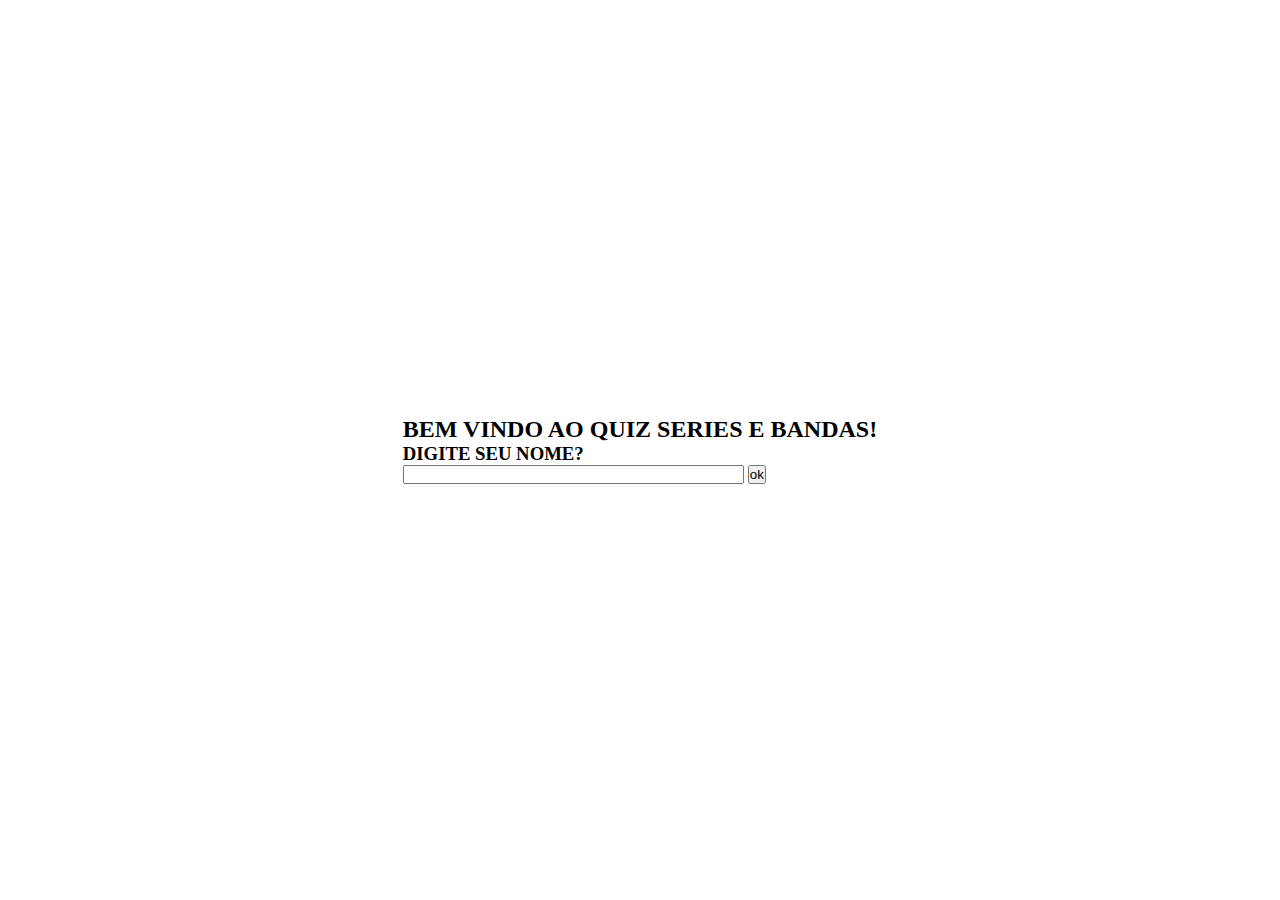
<file: index.html>
<!DOCTYPE html>
<html>

<head>
    <meta charset="utf-8">
    <meta name="viewport" content="width=device-width">
    <link href="style.css" rel="stylesheet" type="text/css" />
    <title>QUIZ SERIES E BANDAS</title>
</head>

<body>
    <div id="nome">
        <h2>BEM VINDO AO QUIZ SERIES E BANDAS!</h2>

        <h3>DIGITE SEU NOME?</h3>
        <input type="text" name="escrevaNome" size="40" />
        <a href="topico.html"><button class='answers button'> ok </button></a>
    </div>
</html>
</file>
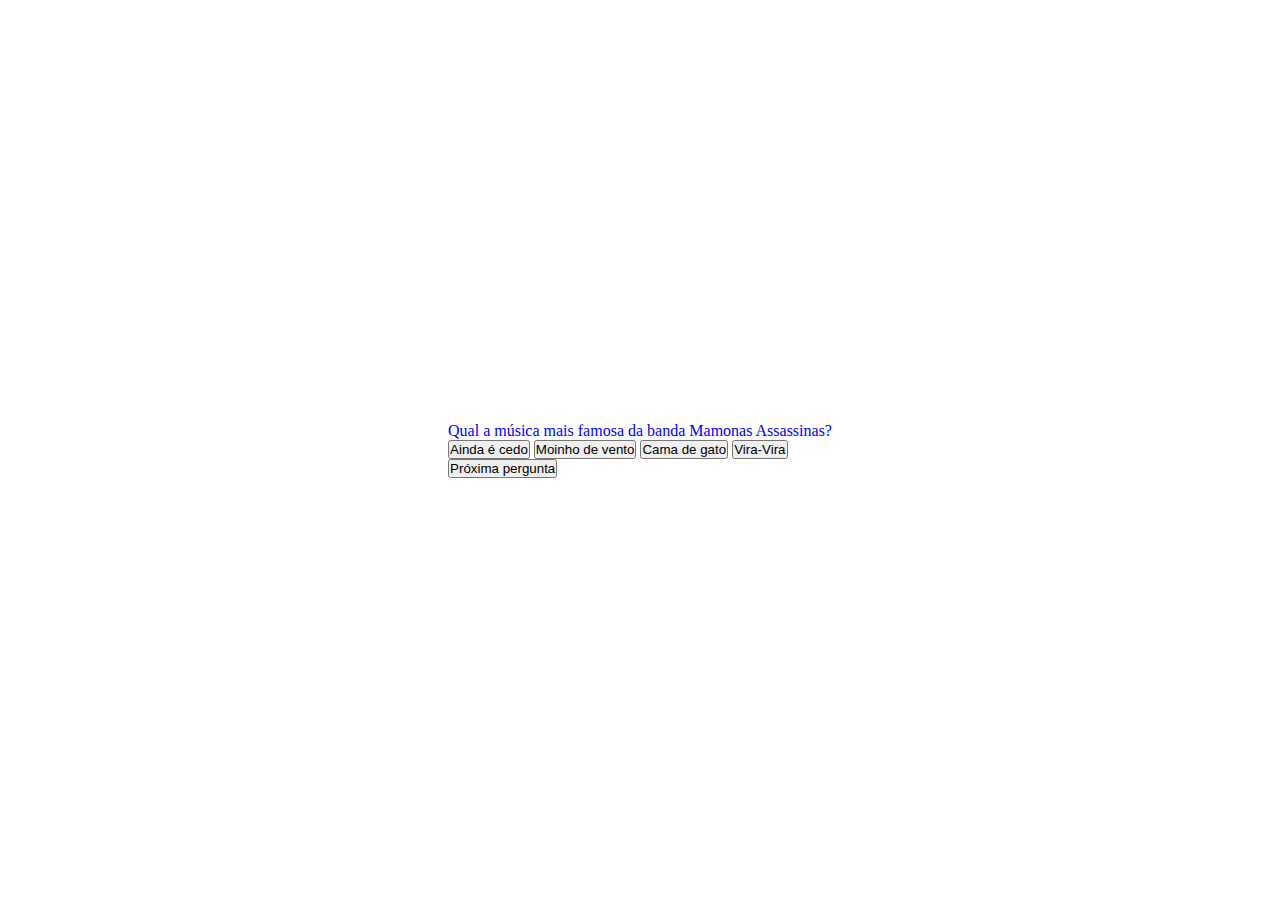
<file: pergunta_cinco.html>
<!DOCTYPE html>
<html>

<head>
    <meta charset="utf-8">
    <meta name="viewport" content="width=device-width">
    <link href="style.css" rel="stylesheet" type="text/css" />
    <title>EDUQUIZ</title>
</head>

<body>
    <div id="perguntas_cantor">
        <div id="pergunta_cinco">
            <span class='question'>Qual a música mais famosa da banda Mamonas Assassinas?</span>
            <div id="resposta_perg_cinco">
                <button class='answers button'> Ainda é cedo </button>
                <button class='answers button'> Moinho de vento </button>
                <button class='answers button'> Cama de gato </button>
                <button class='answers button'> Vira-Vira </button>
            </div>
        </div>
        <a href="pergunta_seis.html"><button class='answers button'> Próxima pergunta</button></a>
    
</html>
</file>
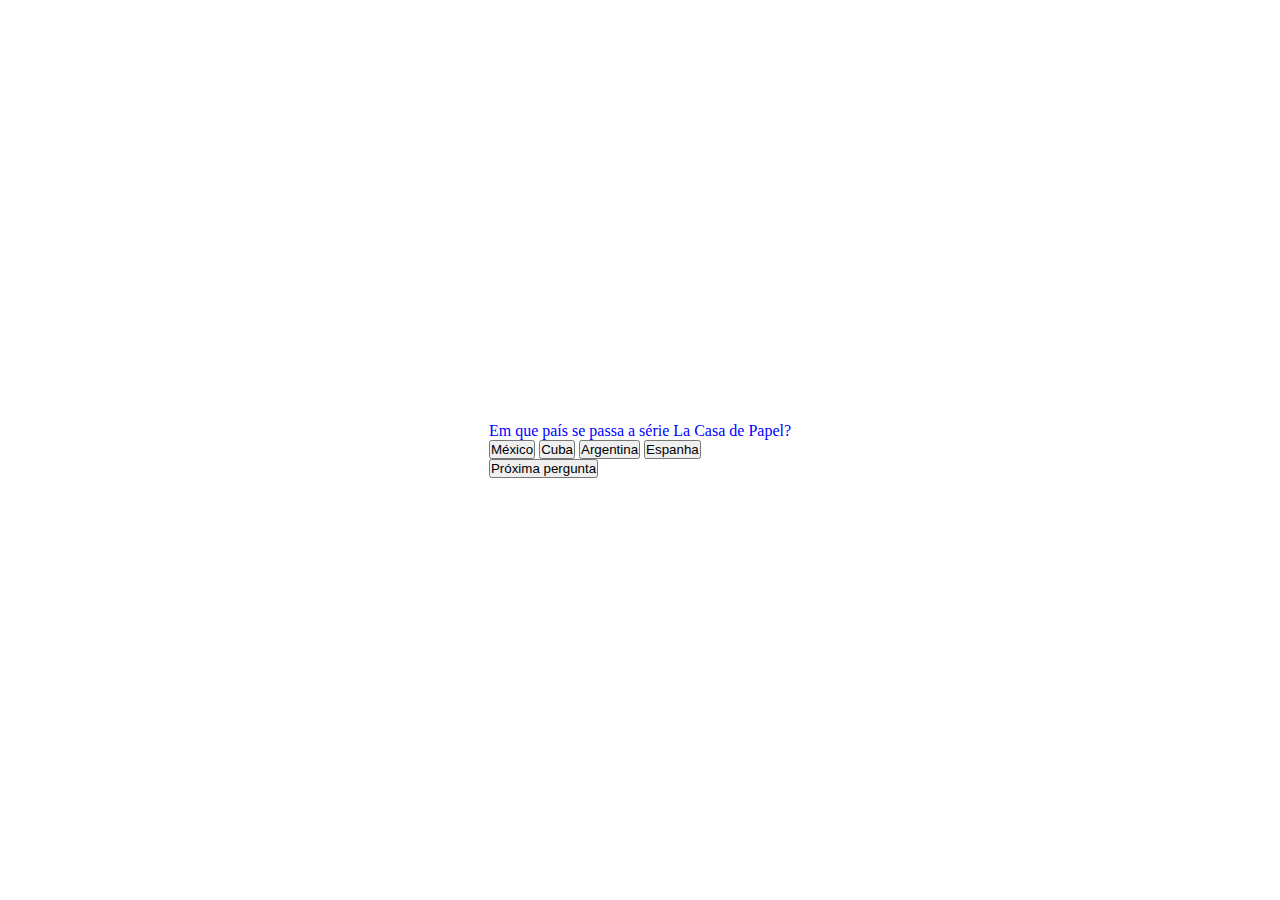
<file: pergunta_dois.html>
<!DOCTYPE html>
<html>

<head>
    <meta charset="utf-8">
    <meta name="viewport" content="width=device-width">
    <link href="style.css" rel="stylesheet" type="text/css" />
    <title>SERIES E BANDAS</title>
</head>

<body>
    
    <div id="pergunta_dois">
        <span class="question">Em que país se passa a série La Casa de Papel?</span>
        <div id="resposta_perg_dois">
            <button class='answers buttons'> México </button>
            <button class='answers buttons'> Cuba </button>
            <button class='answers buttons'> Argentina</button>
            <button class='answers buttons'> Espanha</button> 
        </div>
        <a href="pergunta_tres.html"><button class='answers button'> Próxima pergunta</button></a>
    </div>
</html>
</file>
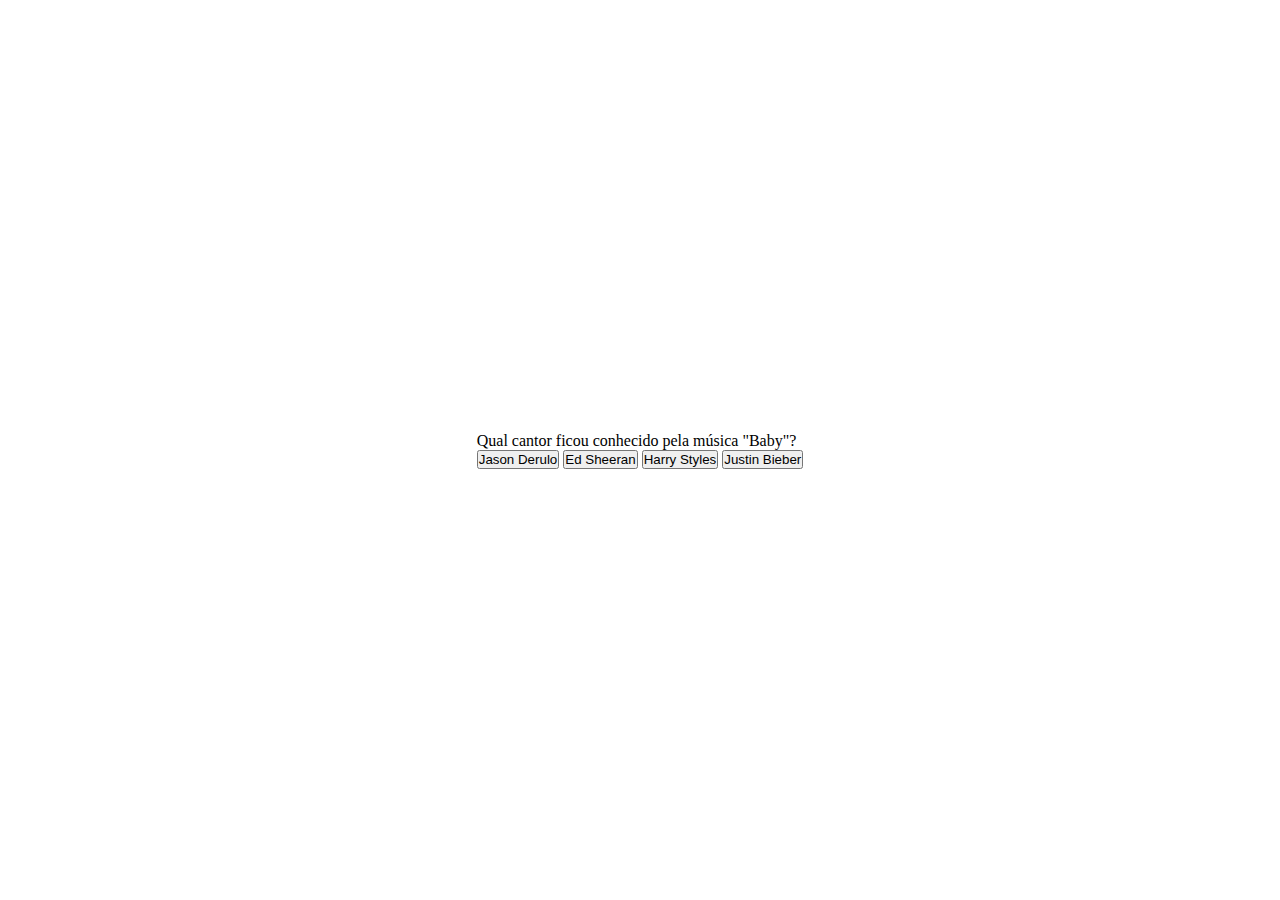
<file: pergunta_oito.html>
<!DOCTYPE html>
<html>

<head>
    <meta charset="utf-8">
    <meta name="viewport" content="width=device-width">
    <link href="style.css" rel="stylesheet" type="text/css" />
    <title>EDUQUIZ</title>
</head>

<body>
    <div id="pergunta_oito">
        <span class="question">Qual cantor ficou conhecido pela música "Baby"?</span>
        <div id="resposta_perg_oito">
            <button class='answers buttons'> Jason Derulo </button>
            <button class='answers buttons'> Ed Sheeran </button>
            <button class='answers buttons'> Harry Styles </button>
            <button class='answers buttons'> Justin Bieber </button> 
        </div>
    </div>
    
    
</html>
</file>
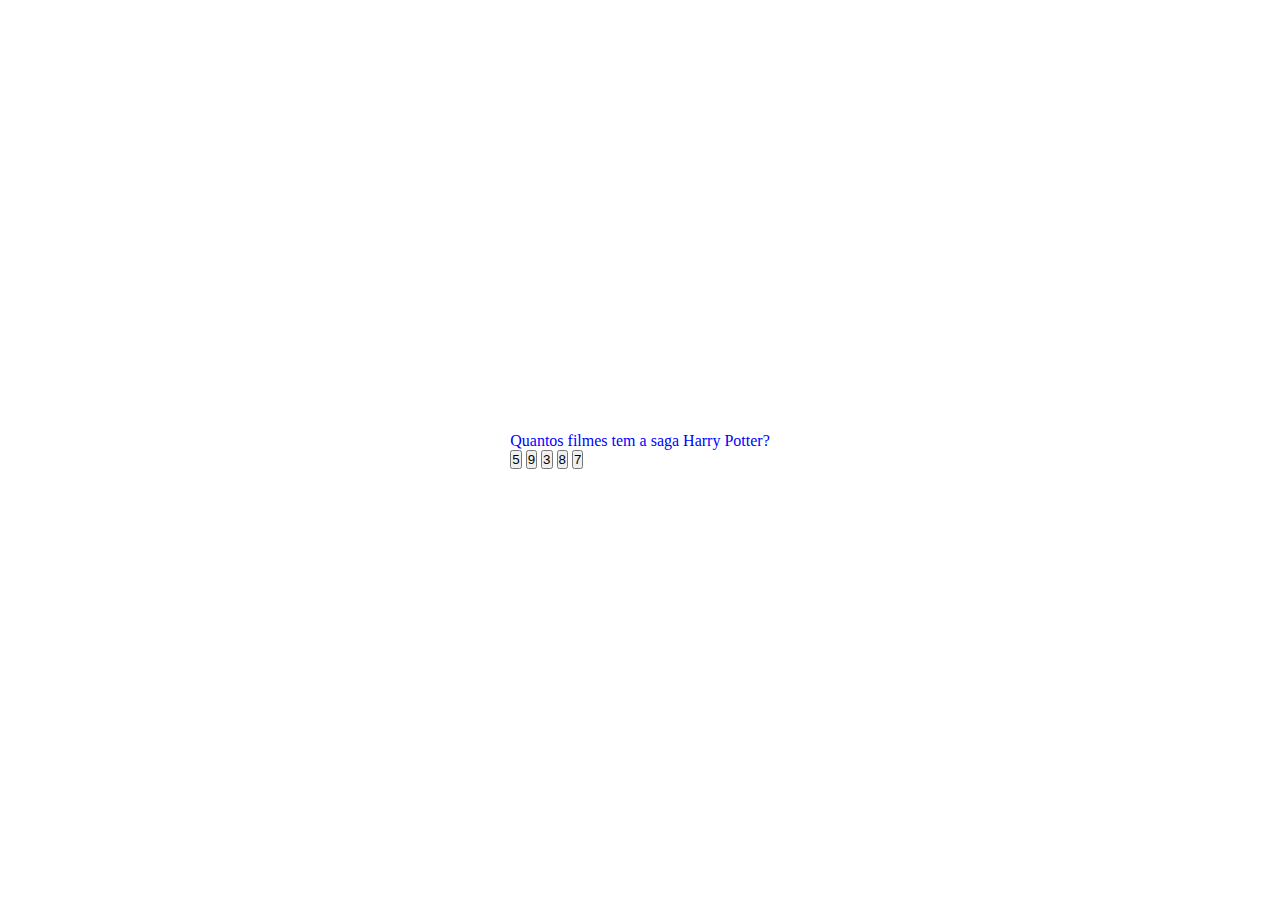
<file: pergunta_quatro.html>
<!DOCTYPE html>
<html>

<head>
    <meta charset="utf-8">
    <meta name="viewport" content="width=device-width">
    <link href="style.css" rel="stylesheet" type="text/css" />
    <title>SERIES E BANDAS</title>
</head>

<body>
     <div id="pergunta_quatro">
        <span class="question">Quantos filmes tem a saga Harry Potter?</span>
        <div id="resposta_perg_quatro">
            <button class='answers buttons'> 5 </button>
            <button class='answers buttons'> 9 </button>
            <button class='answers buttons'> 3 </button>
            <button class='answers buttons'> 8 </button>
            <button class='answers buttons'> 7 </button>
        </div>
    </div>
    </div>

</html>
</file>
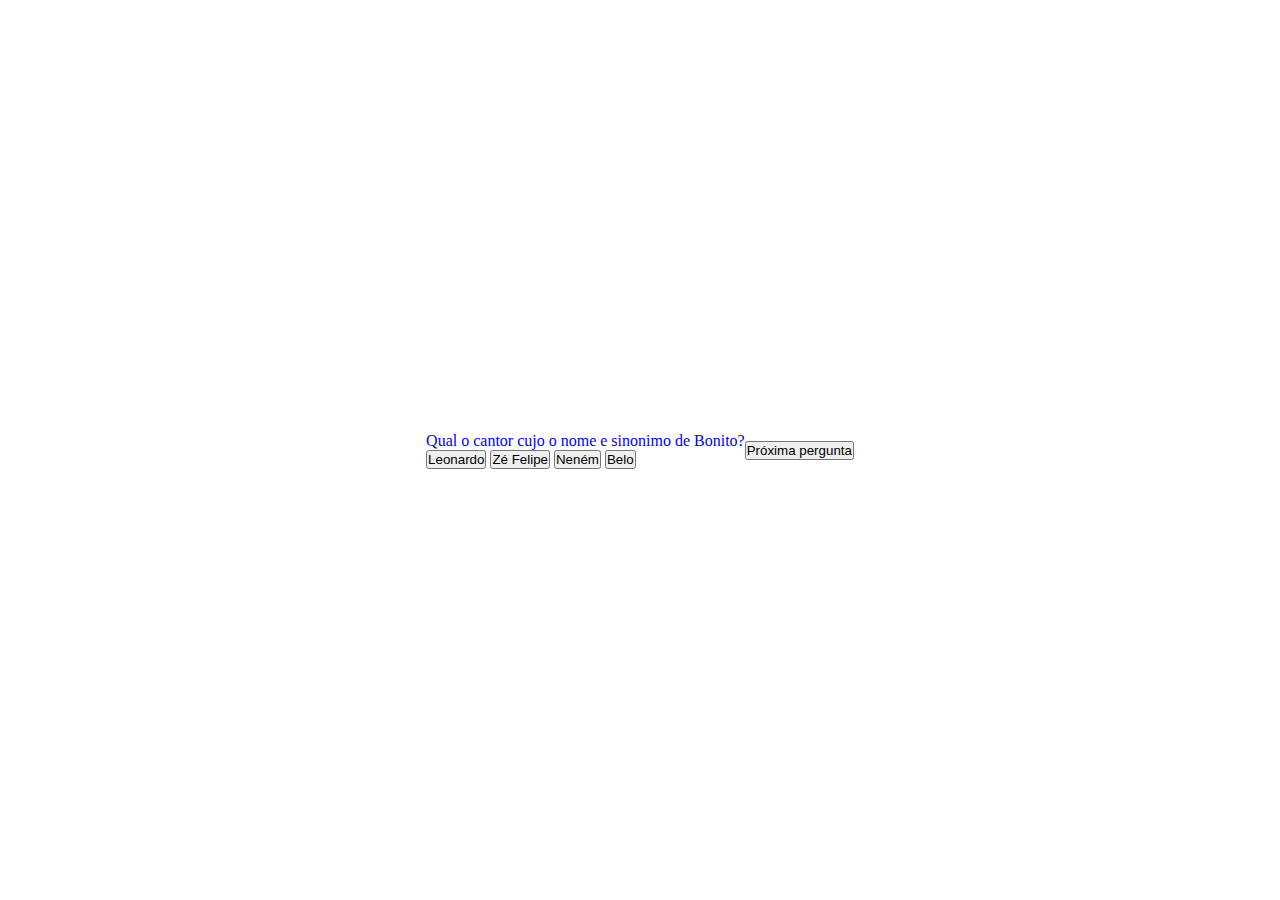
<file: pergunta_seis.html>
<!DOCTYPE html>
<html>

<head>
    <meta charset="utf-8">
    <meta name="viewport" content="width=device-width">
    <link href="style.css" rel="stylesheet" type="text/css" />
    <title>EDUQUIZ</title>
</head>

<body>
    
    <div id="pergunta_seis">
        <span class="question">Qual o cantor cujo o nome e sinonimo de Bonito?</span>
        <div id="resposta_perg_seis">
            <button class='answers buttons'> Leonardo </button>
            <button class='answers buttons'> Zé Felipe </button>
            <button class='answers buttons'> Neném</button>
            <button class='answers buttons'> Belo </button> 
        </div>
    </div>
    <a href="pergunta_sete.html"><button class='answers button'> Próxima pergunta</button></a>
</html>
</file>
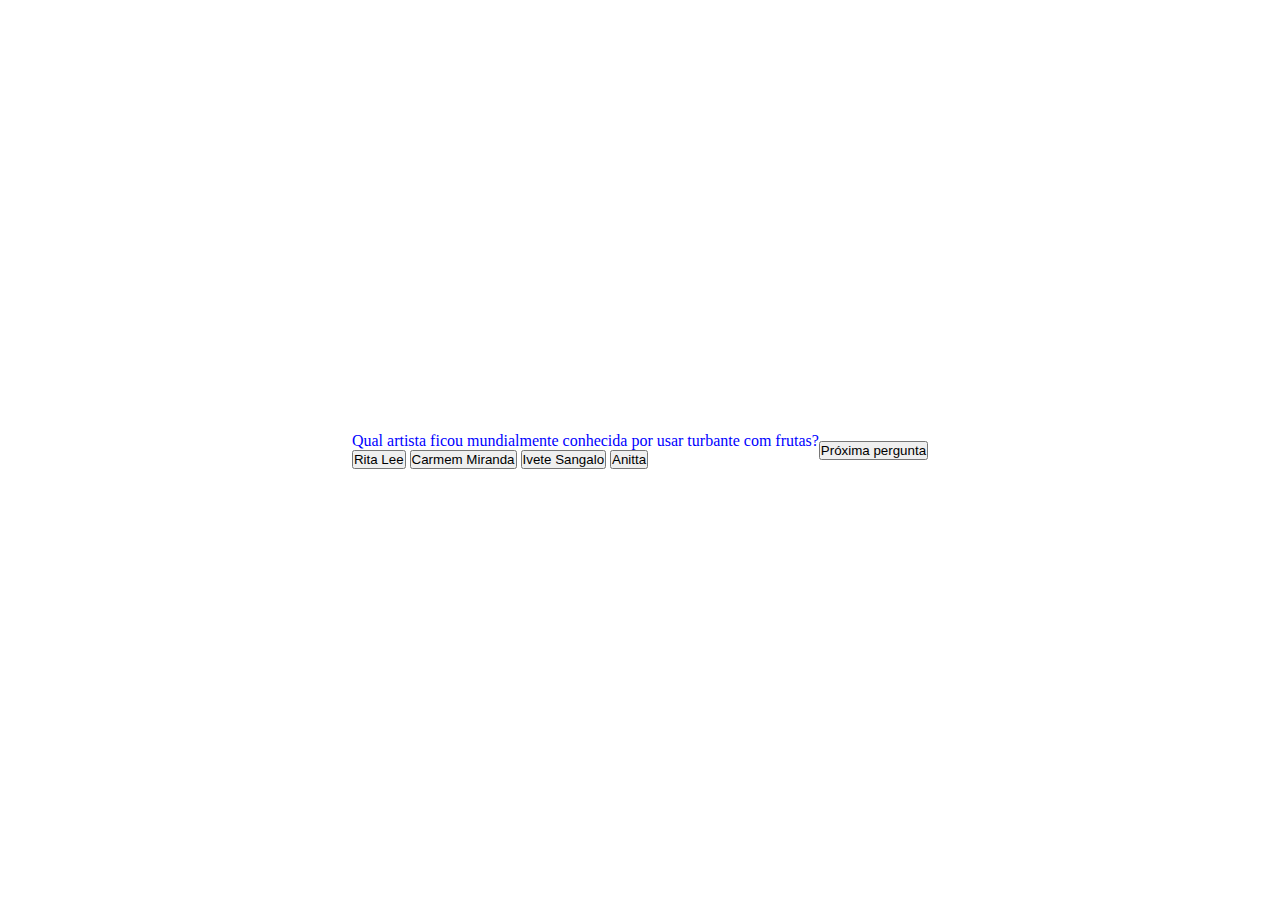
<file: pergunta_sete.html>
<!DOCTYPE html>
<html>

<head>
    <meta charset="utf-8">
    <meta name="viewport" content="width=device-width">
    <link href="style.css" rel="stylesheet" type="text/css" />
    <title>quiz series e bandas</title>
</head>

<body>
    <div id="pergunta_sete">
        <span class="question">Qual artista ficou mundialmente conhecida por usar turbante com frutas?</span>
        <div id="resposta_perg_sete">
            <button class='answers buttons'> Rita Lee </button>
            <button class='answers buttons'> Carmem Miranda </button>
            <button class='answers buttons'>Ivete Sangalo </button>
            <button class='answers buttons'> Anitta </button> 
        </div>
    </div>
    <a href="pergunta_oito.html"><button class='answers button'> Próxima pergunta</button></a>
    
</html>
</file>
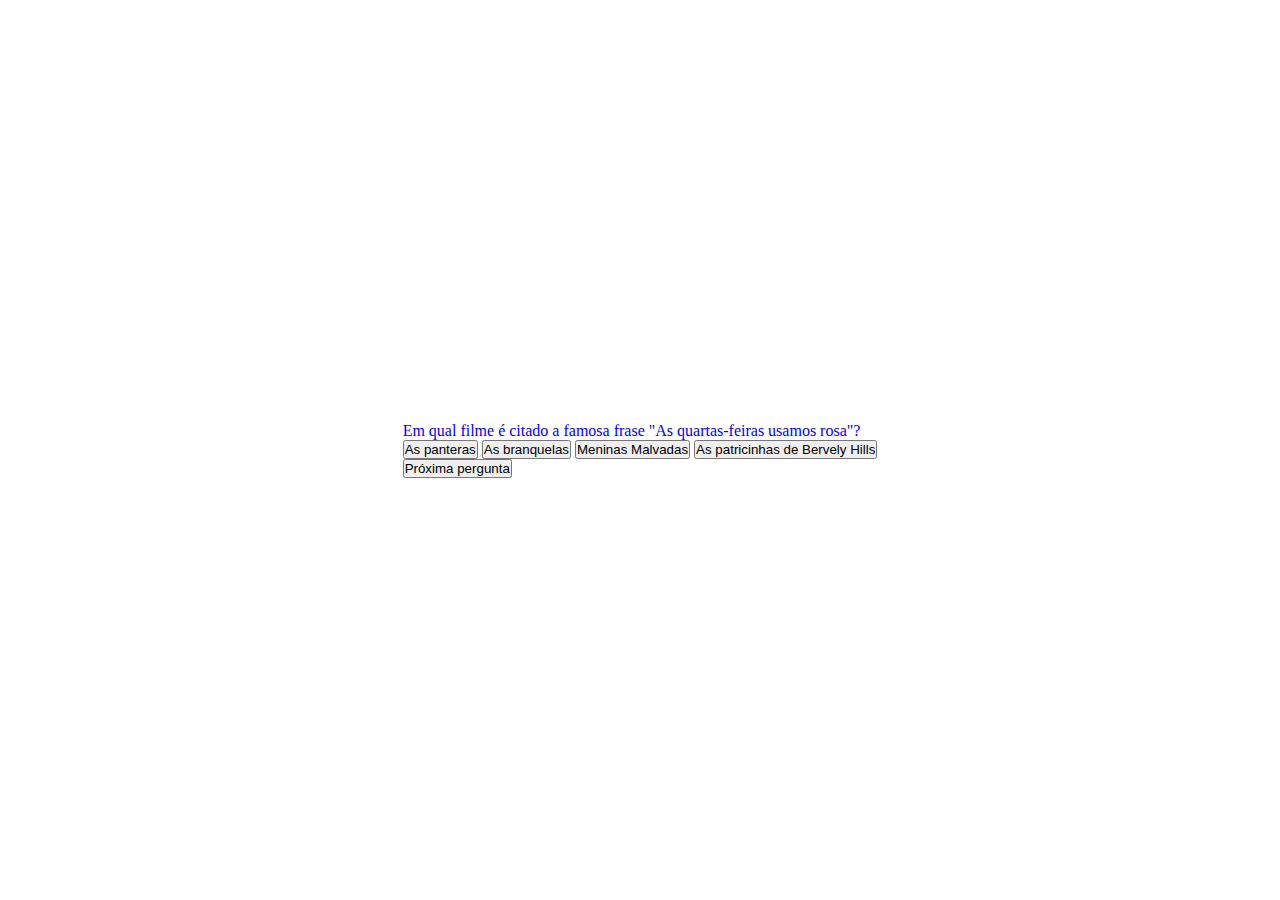
<file: pergunta_tres.html>
<!DOCTYPE html>
<html>

<head>
    <meta charset="utf-8">
    <meta name="viewport" content="width=device-width">
    <link href="style.css" rel="stylesheet" type="text/css" />
    <title>SERIES E BANDAS</title>
</head>

<body>
    <div id="pergunta_tres">
        <span class="question">Em qual filme é citado a famosa frase "As quartas-feiras usamos rosa"?</span>
        <div id="resposta_perg_tres">
            <button class='answers buttons'> As panteras </button>
            <button class='answers buttons'> As branquelas </button>
            <button class='answers buttons'> Meninas Malvadas</button>
            <button class='answers buttons'> As patricinhas de Bervely Hills</button> 
        </div>
        <a href="pergunta_quatro.html"><button class='answers button'> Próxima pergunta</button></a>
    </div>

</html>
</file>
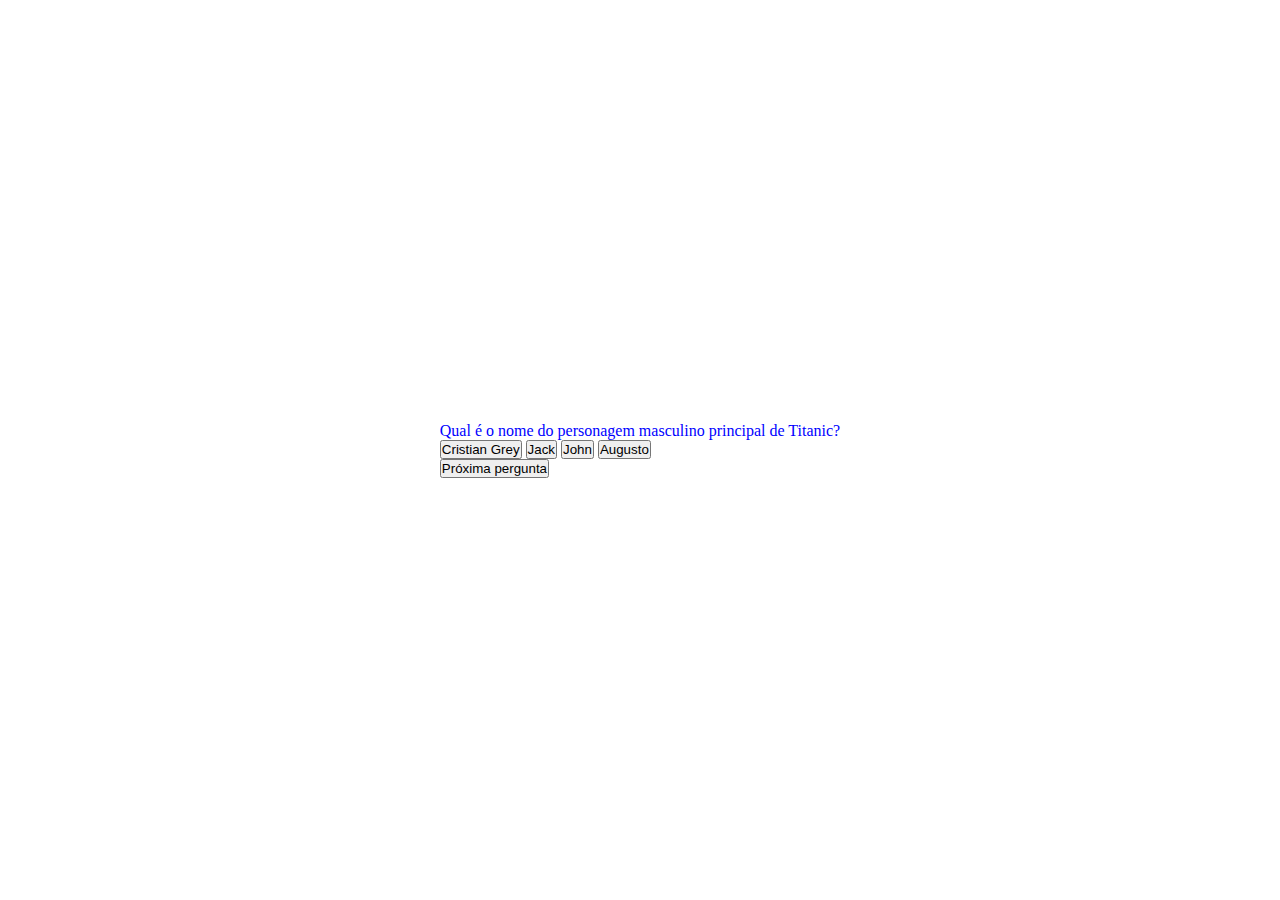
<file: pergunta_um.html>
<!DOCTYPE html>
<html>

<head>
    <meta charset="utf-8">
    <meta name="viewport" content="width=device-width">
    <link href="style.css" rel="stylesheet" type="text/css"/>
    <title>SERIES E BANDAS</title>
</head>

<body>
    <div id="pergunta_um">
        <span class='question'> Qual é o nome do personagem masculino principal de Titanic?</span>
        <div id="resposta_perg_um">
            <button class='answers button'> Cristian Grey </button>
            <button class='answers button'> Jack </button>
            <button class='answers button'> John </button>
            <button class='answers button'> Augusto </button>
        </div>
        <a href="pergunta_dois.html"><button class='answers button'> Próxima pergunta</button></a>
    </div>
</body>
</html>
</file>
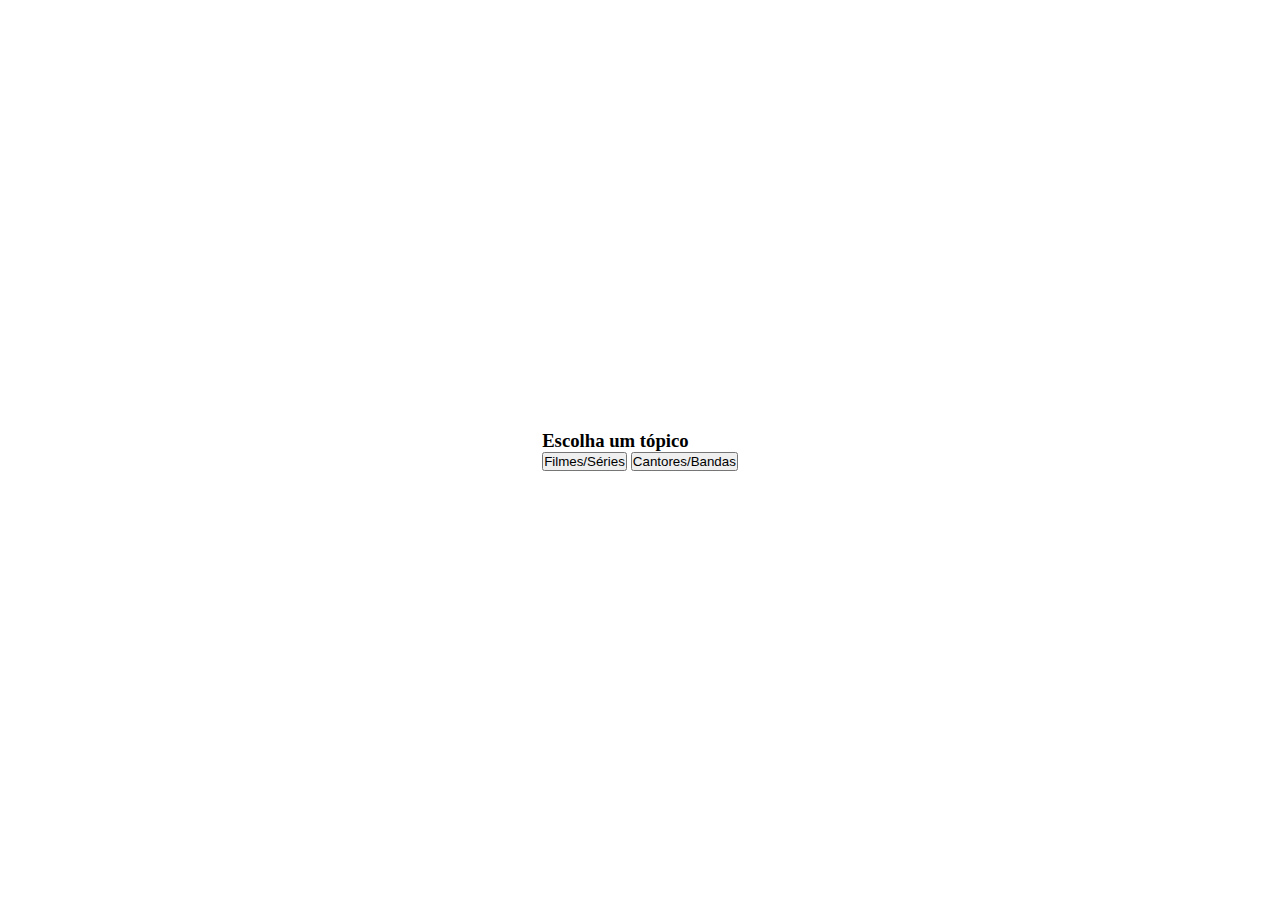
<file: topico.html>
<!DOCTYPE html>
<html>

<head>
    <meta charset="utf-8">
    <meta name="viewport" content="width=device-width">
    <link href="style.css" rel="stylesheet" type="text/css" />
    <title>EDUQUIZ</title>
</head>

<body>
    <div id="topico">
        <h3>Escolha um tópico</h3>
        <a href="inicio_filme_serie.html"><button class='answers button'> Filmes/Séries </button></a>
        <a href="inicio_cantor_banda.html"><button class='answers button'> Cantores/Bandas </button>
    </div>

</html>
</file>
<file: style.css>
*{
    padding: 0;
    margin: 0;
    box-sizing: border-box;
  }
  
  button{
    cursor: pointer;
       
  }
  
  body{
    background-color: brown
    color blueviolet;
    height: 100vh;
    display: flex;
    justify-content:center;
    align-items: center;


  }
      
 


  }
  }
                              
}




































div[id="topico"]{
    color:black;

}
div[id="iniciar"]{
    color:black;
    
}

div[id="perguntas_filme"]{
    color:blue;
    display: flex;
    justify-content: space-between;
    
}
div[id="pergunta_um"]{
    color:blue;
    
}
div[id="pergunta_dois"]{
    color:blue;
    
}
div[id="pergunta_tres"]{
    color:blue;
    
}
div[id="pergunta_quatro"]{
    color:blue;
    
}
div[id="pergunta_cinco"]{
    color:blue;
    
}
div[id="pergunta_seis"]{
    color:blue;
    
}
div[id="pergunta_sete"]{
    color:blue;
    
}
</file>
